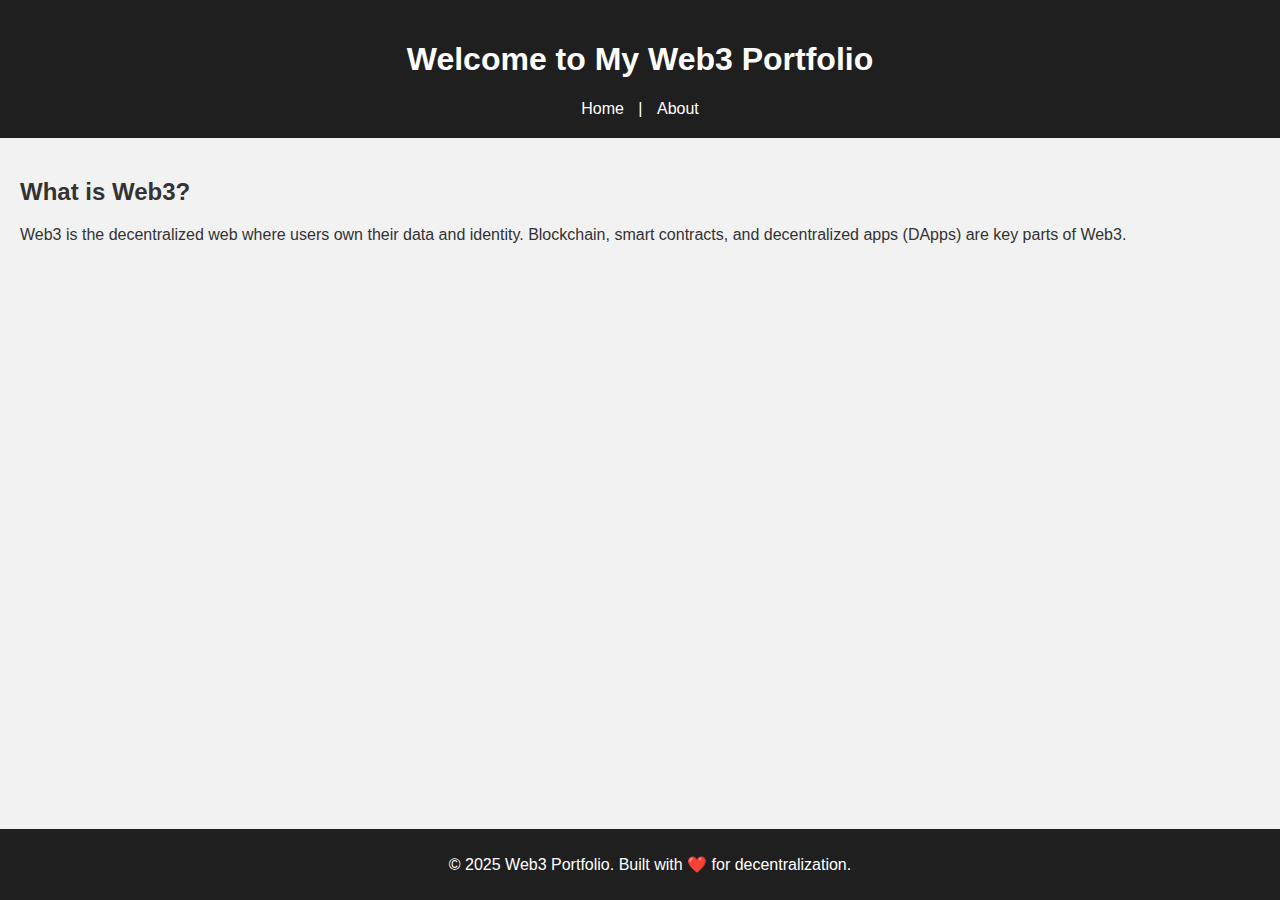
<file: index.html>
<!DOCTYPE html>
<html lang="en">
<head>
  <meta charset="UTF-8">
  <meta name="viewport" content="width=device-width, initial-scale=1.0">
  <title>Web3 Portfolio</title>
  <link rel="stylesheet" href="style.css">
</head>
<body>
  <header>
    <h1>Welcome to My Web3 Portfolio</h1>
    <nav>
      <a href="index.html">Home</a> |
      <a href="about.html">About</a>
    </nav>
  </header>

  <main>
    <h2>What is Web3?</h2>
    <p>Web3 is the decentralized web where users own their data and identity. Blockchain, smart contracts, and decentralized apps (DApps) are key parts of Web3.</p>
  </main>

  <footer>
    <p>© 2025 Web3 Portfolio. Built with ❤️ for decentralization.</p>
  </footer>

  <script src="script.js"></script>
</body>
</html>
</file>
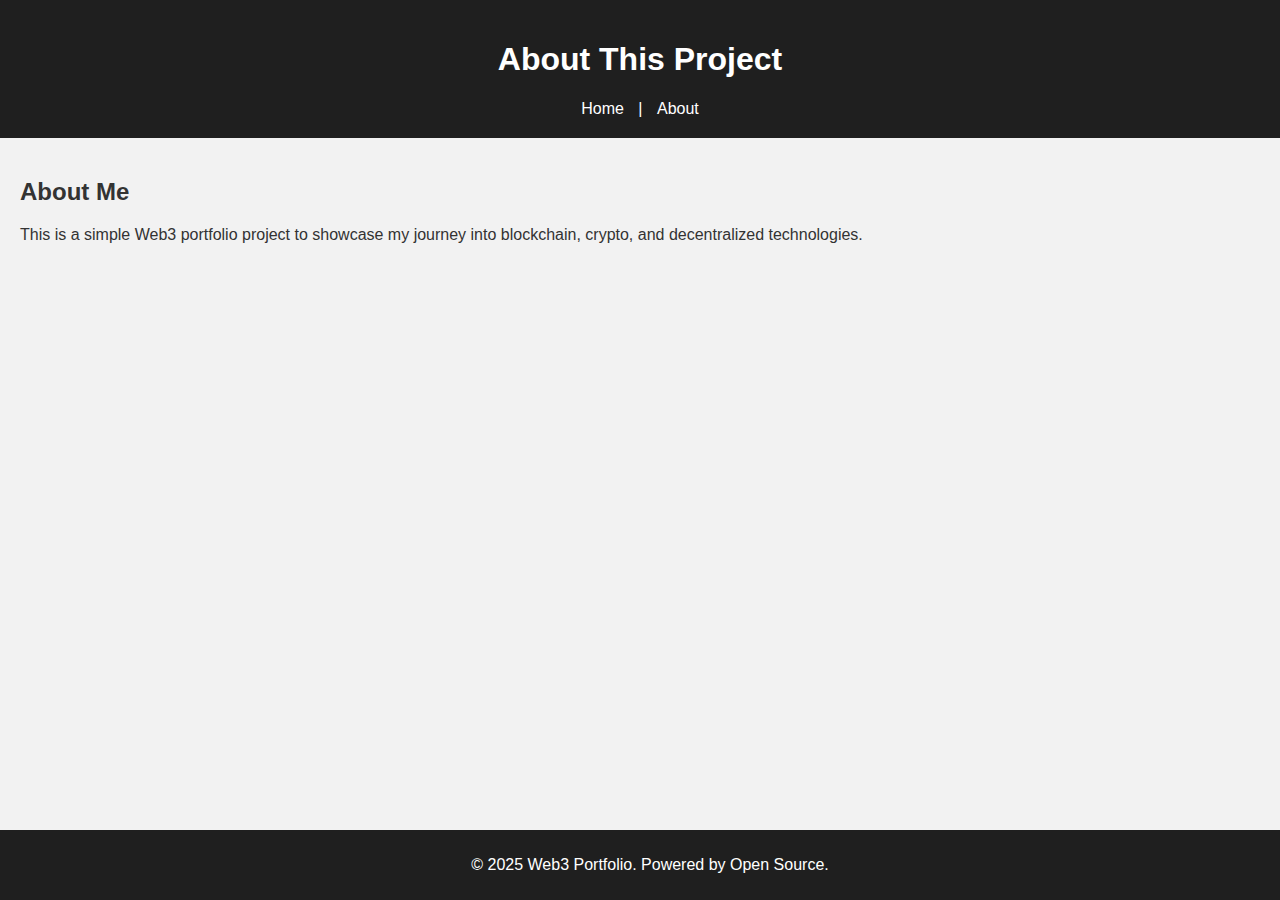
<file: about.html>
<!DOCTYPE html>
<html lang="en">
<head>
  <meta charset="UTF-8">
  <meta name="viewport" content="width=device-width, initial-scale=1.0">
  <title>About - Web3 Portfolio</title>
  <link rel="stylesheet" href="style.css">
</head>
<body>
  <header>
    <h1>About This Project</h1>
    <nav>
      <a href="index.html">Home</a> |
      <a href="about.html">About</a>
    </nav>
  </header>

  <main>
    <h2>About Me</h2>
    <p>This is a simple Web3 portfolio project to showcase my journey into blockchain, crypto, and decentralized technologies.</p>
  </main>

  <footer>
    <p>© 2025 Web3 Portfolio. Powered by Open Source.</p>
  </footer>

  <script src="script.js"></script>
</body>
</html>
</file>
<file: style.css>
body {
  font-family: Arial, sans-serif;
  background-color: #f2f2f2;
  color: #333;
  margin: 0;
  padding: 0;
}

header {
  background-color: #1f1f1f;
  color: white;
  padding: 20px;
  text-align: center;
}

nav a {
  color: #fff;
  margin: 0 10px;
  text-decoration: none;
}

nav a:hover {
  text-decoration: underline;
}

main {
  padding: 20px;
}

footer {
  background-color: #1f1f1f;
  color: white;
  text-align: center;
  padding: 10px;
  position: fixed;
  width: 100%;
  bottom: 0;
}
</file>
